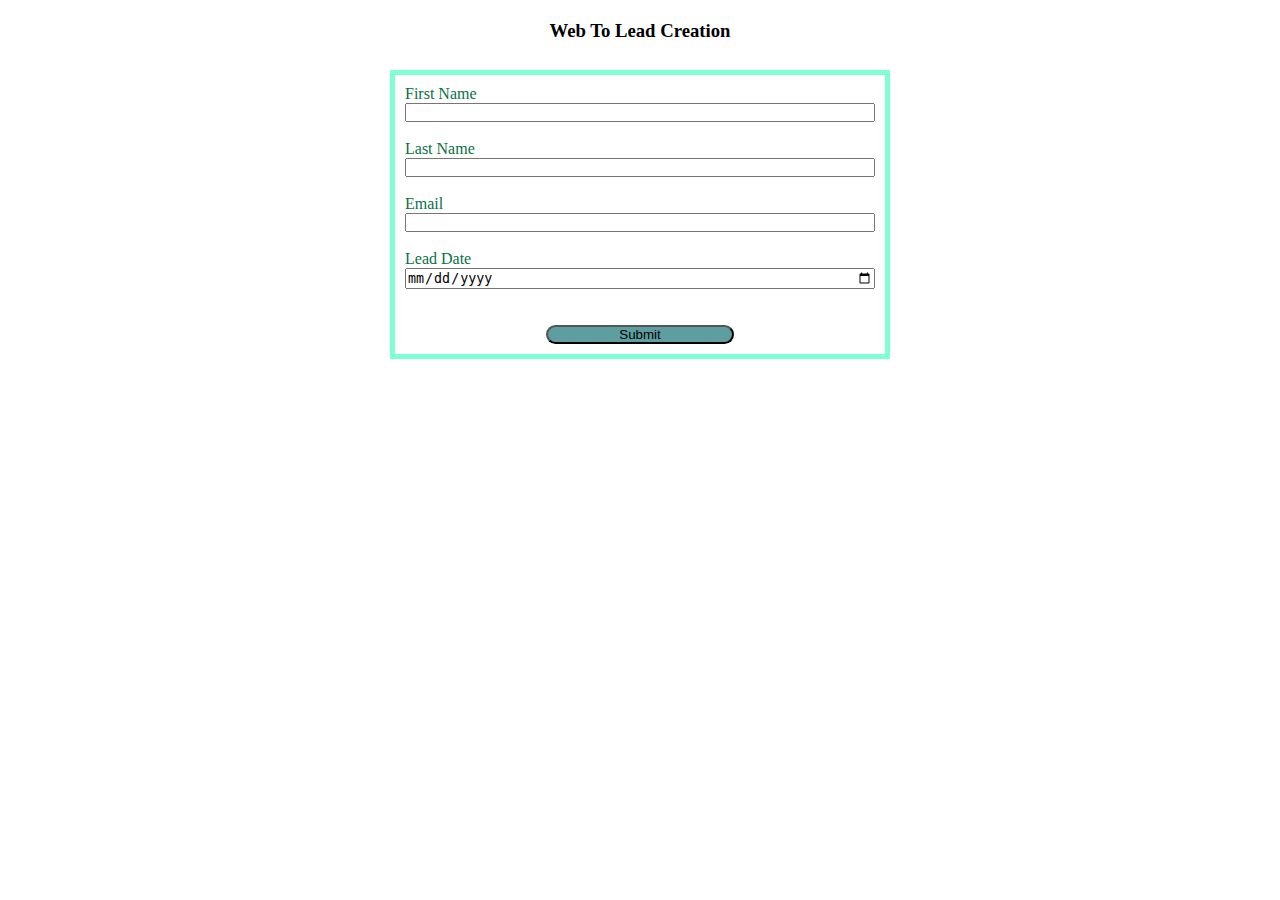
<file: index.html>
<!DOCTYPE html>
<html lang="en">
  <head>
    <meta charset="utf-8">
    <title>Web To Lead form</title>
    <script src="script.js">  
    </script>
    <script src="https://www.google.com/recaptcha/api.js"></script>
    
    <link rel="stylesheet" type="text/css" href="cssfile.css" />
  </head>
  <body>
    

    <h3 class="heading">Web To Lead Creation</h3>
    
        <form action="https://webto.salesforce.com/servlet/servlet.WebToLead?encoding=UTF-8&orgId=00D5i00000DyX50" method="POST" onsubmit="callHandler(event)">
        <input type=hidden name='captcha_settings' value='{"keyname":"WebtoLead","fallback":"true","orgId":"00D5i00000DyX50","ts":""}'>
        <input type=hidden name="oid" value="00D5i00000DyX50">
        <input type=hidden name="retURL" value="https://ankittech1.github.io/WebtoLead/thanks.html">
        <input type=hidden name="Lead_Date__c" class="leaddateout"> 
        
       
        
        <label for="first_name">First Name</label><input  id="first_name" maxlength="40" name="first_name" size="20" type="text" required="true"/><br>
        
        <label for="last_name">Last Name</label><input  id="last_name" maxlength="80" name="last_name" size="20" type="text"  required="true"/><br>
        
        <label for="email">Email</label><input  id="email" maxlength="80" name="email" size="20" type="text" required="true"/><br>
        
        <label for="Date">Lead Date</label><input type="date"  class="leaddatein" required="true"/><br>
        <div class="g-recaptcha" data-callback="captchasuccess" data-sitekey="6Lc5M38pAAAAAMfK5p3sUj-Uno9ukiPxY8d2Ejt_"></div><br>
        <input type="submit" name="submit" class="submit">
        
        </form>
        
  </body>
</input>
</file>
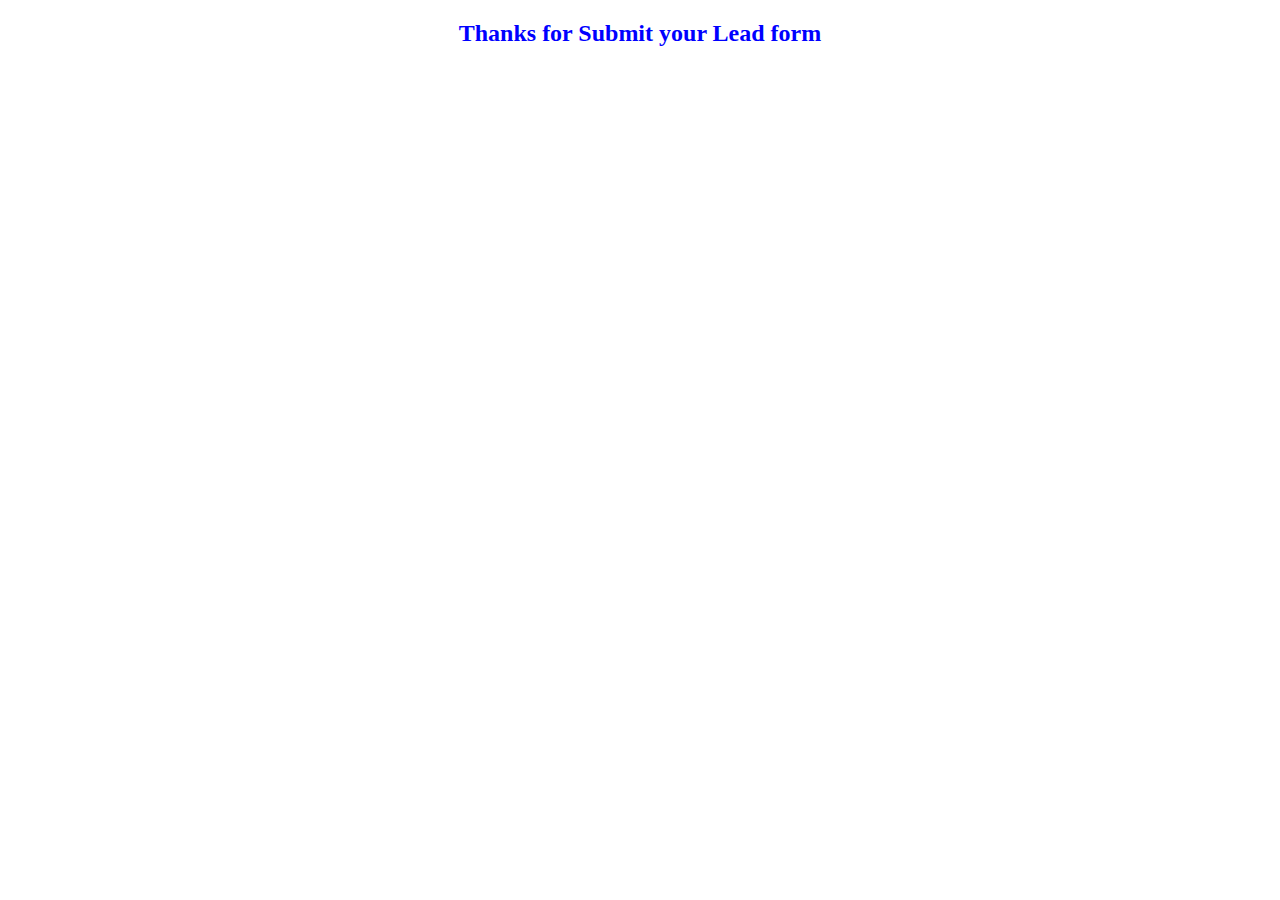
<file: thanks.html>
<!DOCTYPE html>
<html lang="en">
  <head>
    <meta charset="utf-8">
    <title>title</title>
  </head>
  <body>
    <h2 style="text-align: center;color: blue;">Thanks for Submit your Lead form </h2>
  </body>
</html>
</file>
<file: cssfile.css>
* {
    margin: 0;
    padding: 0;
    box-sizing: border-box;
}
form {
    margin: auto;
    min-width: 300px;
    max-width: 500px;
    border: 3px;
    padding: 10px;
    border: 5px solid black;
    border-color: aquamarine;
    
    
}
label
{
    color: rgb(9, 113, 70);
}
h3 {
    text-align: center;
    margin-top: 20px;
    margin-bottom: 28px;
}
input,label{
    display: block;
}
input{
    width: 100%;
}
.submit{
    margin: auto;
    width: 40%;
    background-color: cadetblue;
    border-radius: 15px;
   
}

div
{
    display: block;
    margin: auto;
}
</file>
